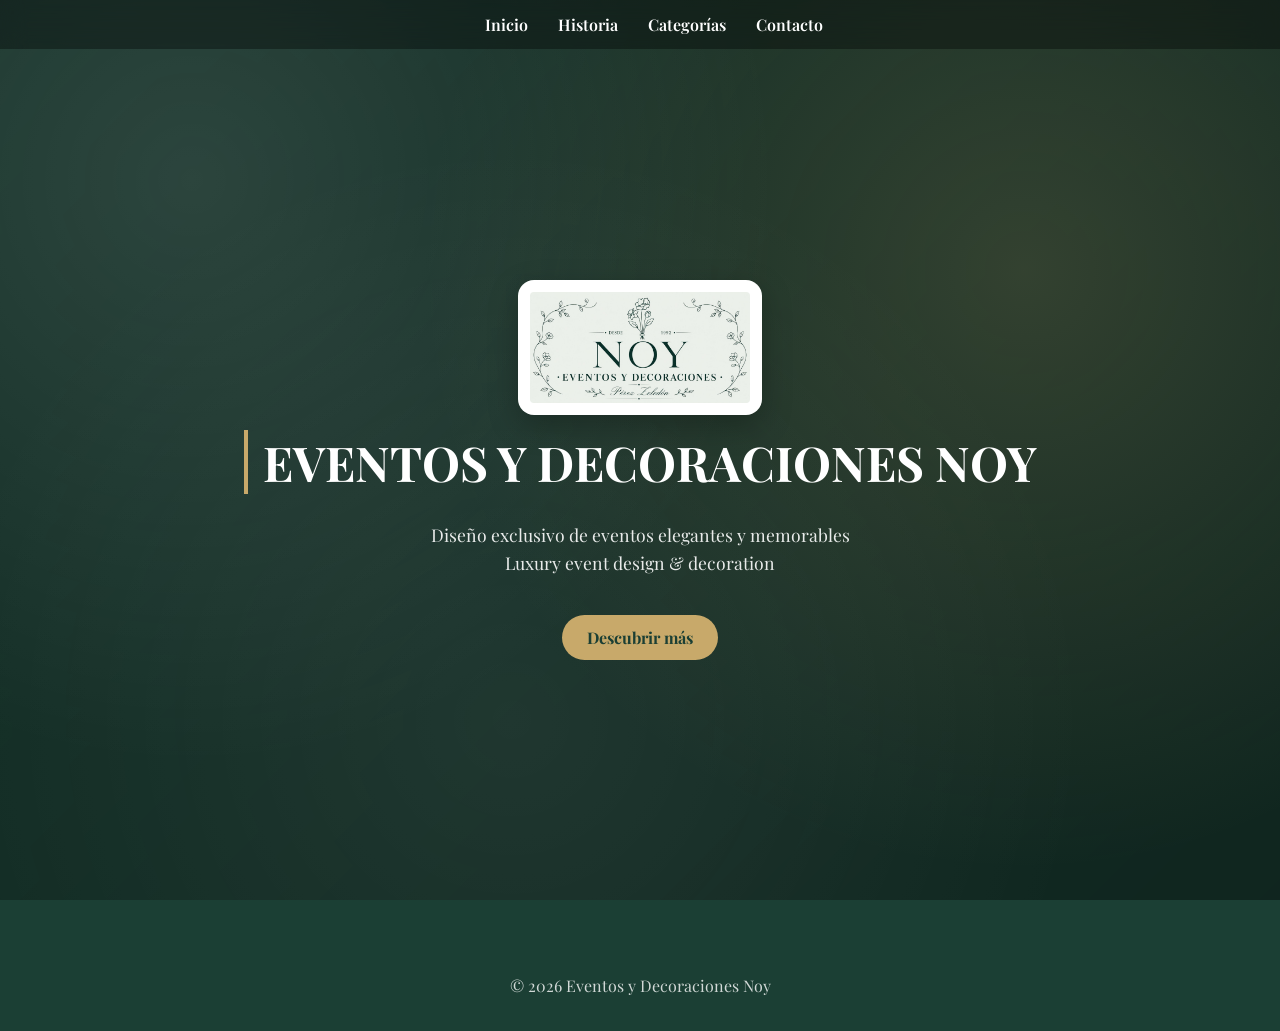
<file: index.html>
<!DOCTYPE html>
<html lang="es">
<head>
<meta charset="UTF-8">
<meta name="viewport" content="width=device-width, initial-scale=1.0">
<title>Eventos y Decoraciones Noy</title>

<link href="https://fonts.googleapis.com/css2?family=Playfair+Display:wght@400;600;700&display=swap" rel="stylesheet">

<!-- 🔥 CSS GLOBAL -->
<link rel="stylesheet" href="style.css">
</head>

<body class="home">

<!-- NAV -->
<nav>
    <a href="index.html">Inicio</a>
    <a href="historia.html">Historia</a>
    <a href="categorias.html">Categorías</a>
    <a href="contacto.html">Contacto</a>
</nav>

<!-- HERO -->
<div class="hero">

    <img src="logo-noy.jpeg" alt="Logo">

    <h1>EVENTOS Y DECORACIONES NOY</h1>

    <p>
        Diseño exclusivo de eventos elegantes y memorables<br>
        Luxury event design & decoration
    </p>

    <a class="btn" href="historia.html">Descubrir más</a>

</div>

<footer>
    © 2026 Eventos y Decoraciones Noy
</footer>

</body>
</html>
</file>
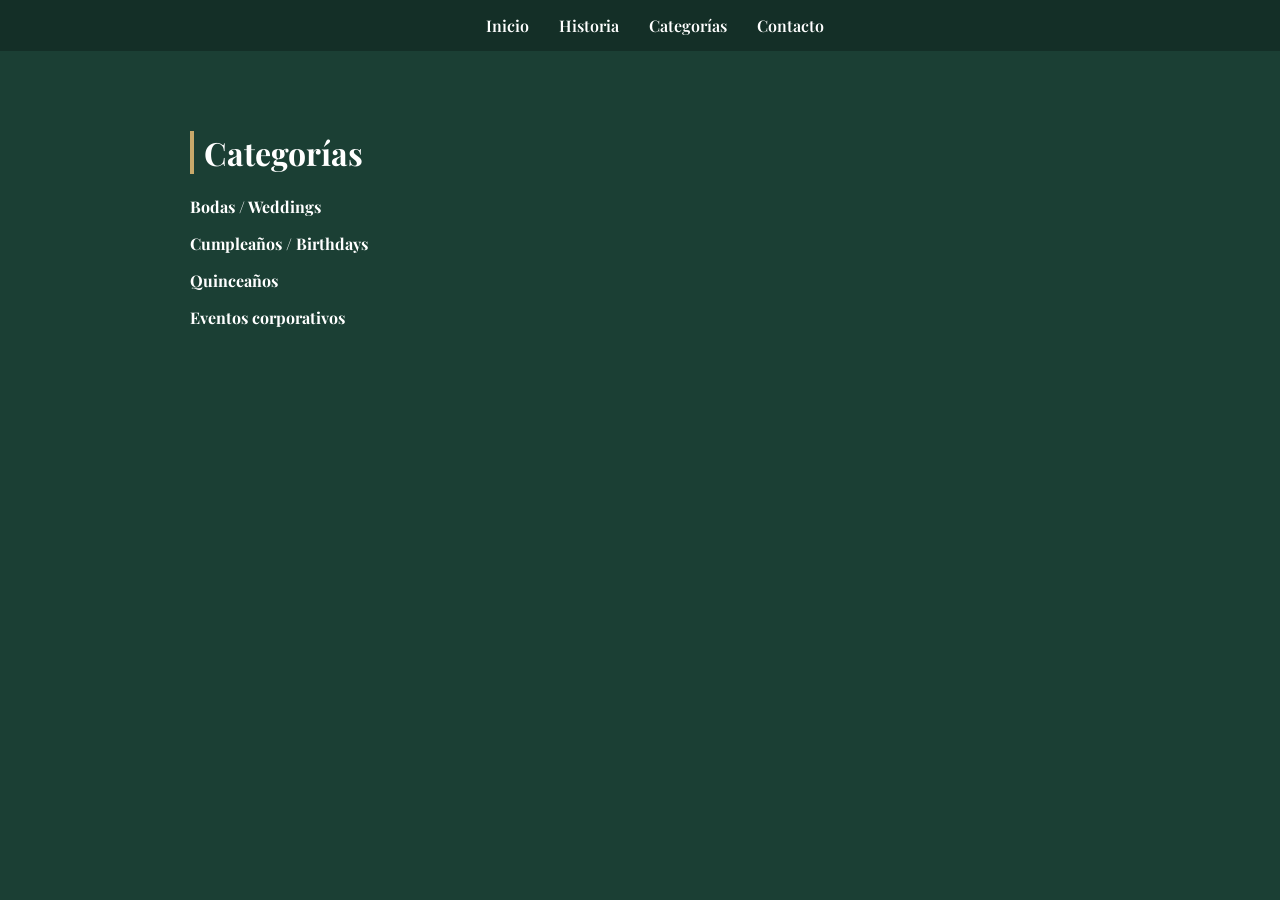
<file: categorias.html>
<!DOCTYPE html>
<html lang="es">
<head>
<meta charset="UTF-8">
<title>Categorías - Noy</title>

<link href="https://fonts.googleapis.com/css2?family=Playfair+Display:wght@400;600;700&display=swap" rel="stylesheet">

<style>
body{
    margin:0;
    font-family:'Playfair Display', serif;
    background:#1b3f34;
    color:white;
    padding-top:80px;
}

nav{
    position:fixed;
    top:0;
    width:100%;
    display:flex;
    justify-content:center;
    gap:30px;
    padding:15px;
    background:rgba(0,0,0,0.25);
}

nav a{
    color:white;
    text-decoration:none;
    font-weight:600;
}

.container{
    max-width:900px;
    margin:auto;
    padding:30px;
}

h1{
    border-left:4px solid #c8a96a;
    padding-left:10px;
}
</style>
</head>

<body>

<nav>
    <a href="index.html">Inicio</a>
    <a href="historia.html">Historia</a>
    <a href="categorias.html">Categorías</a>
    <a href="contacto.html">Contacto</a>
</nav>

<div class="container">

<h1>Categorías</h1>

<p><b>Bodas / Weddings</b></p>
<p><b>Cumpleaños / Birthdays</b></p>
<p><b>Quinceaños</b></p>
<p><b>Eventos corporativos</b></p>

</div>

</body>
</html>
</file>
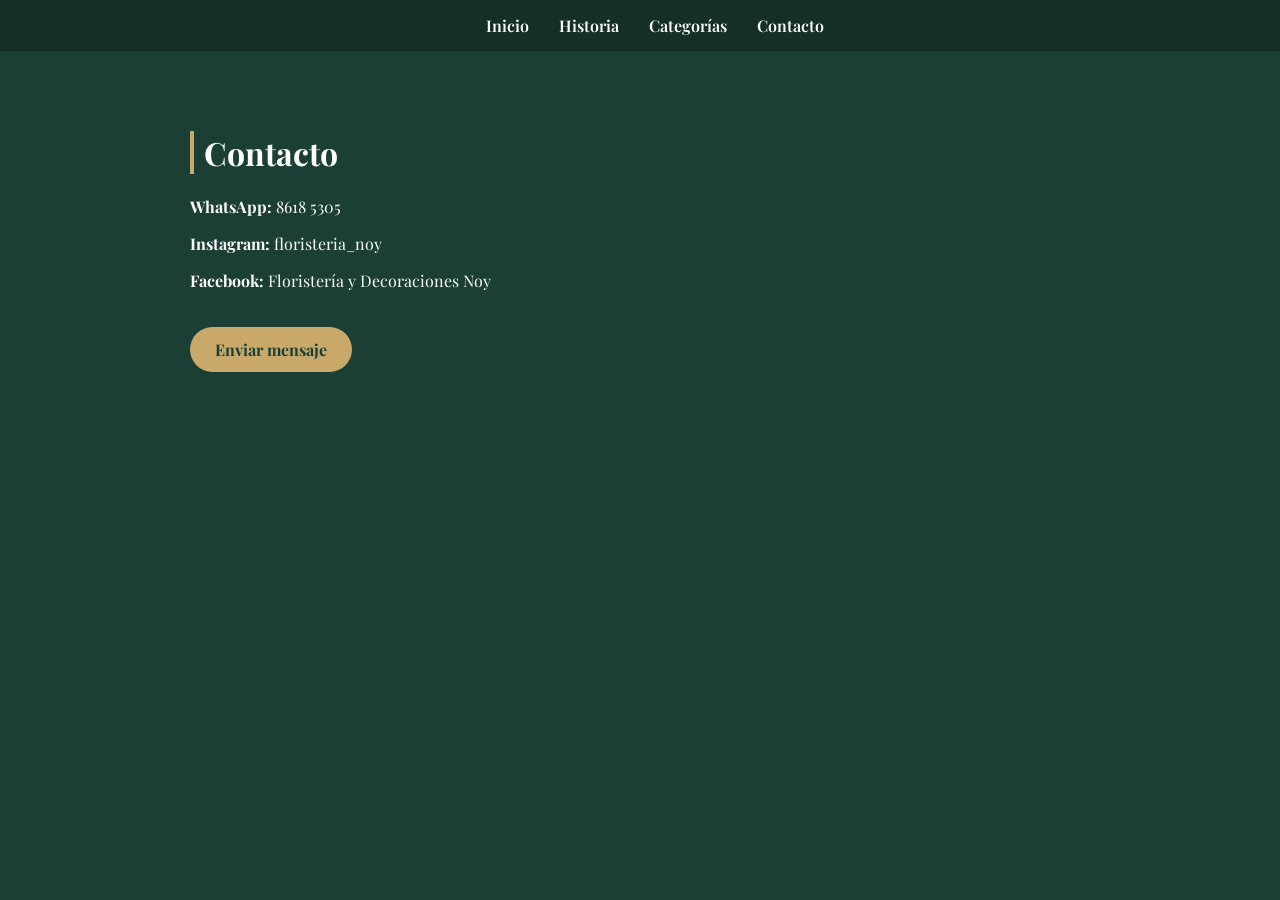
<file: contacto.html>
<!DOCTYPE html>
<html lang="es">
<head>
<meta charset="UTF-8">
<title>Contacto - Noy</title>

<link href="https://fonts.googleapis.com/css2?family=Playfair+Display:wght@400;600;700&display=swap" rel="stylesheet">

<style>
body{
    margin:0;
    font-family:'Playfair Display', serif;
    background:#1b3f34;
    color:white;
    padding-top:80px;
}

nav{
    position:fixed;
    top:0;
    width:100%;
    display:flex;
    justify-content:center;
    gap:30px;
    padding:15px;
    background:rgba(0,0,0,0.25);
}

nav a{
    color:white;
    text-decoration:none;
    font-weight:600;
}

.container{
    max-width:900px;
    margin:auto;
    padding:30px;
}

h1{
    border-left:4px solid #c8a96a;
    padding-left:10px;
}

a.btn{
    display:inline-block;
    margin-top:20px;
    padding:12px 25px;
    background:#c8a96a;
    color:#1b3f34;
    text-decoration:none;
    border-radius:30px;
    font-weight:bold;
}
</style>
</head>

<body>

<nav>
    <a href="index.html">Inicio</a>
    <a href="historia.html">Historia</a>
    <a href="categorias.html">Categorías</a>
    <a href="contacto.html">Contacto</a>
</nav>

<div class="container">

<h1>Contacto</h1>

<p><b>WhatsApp:</b> 8618 5305</p>
<p><b>Instagram:</b> floristeria_noy</p>
<p><b>Facebook:</b> Floristería y Decoraciones Noy</p>

<a class="btn" href="https://wa.me/50686185305" target="_blank">
Enviar mensaje
</a>

</div>

</body>
</html>
</file>
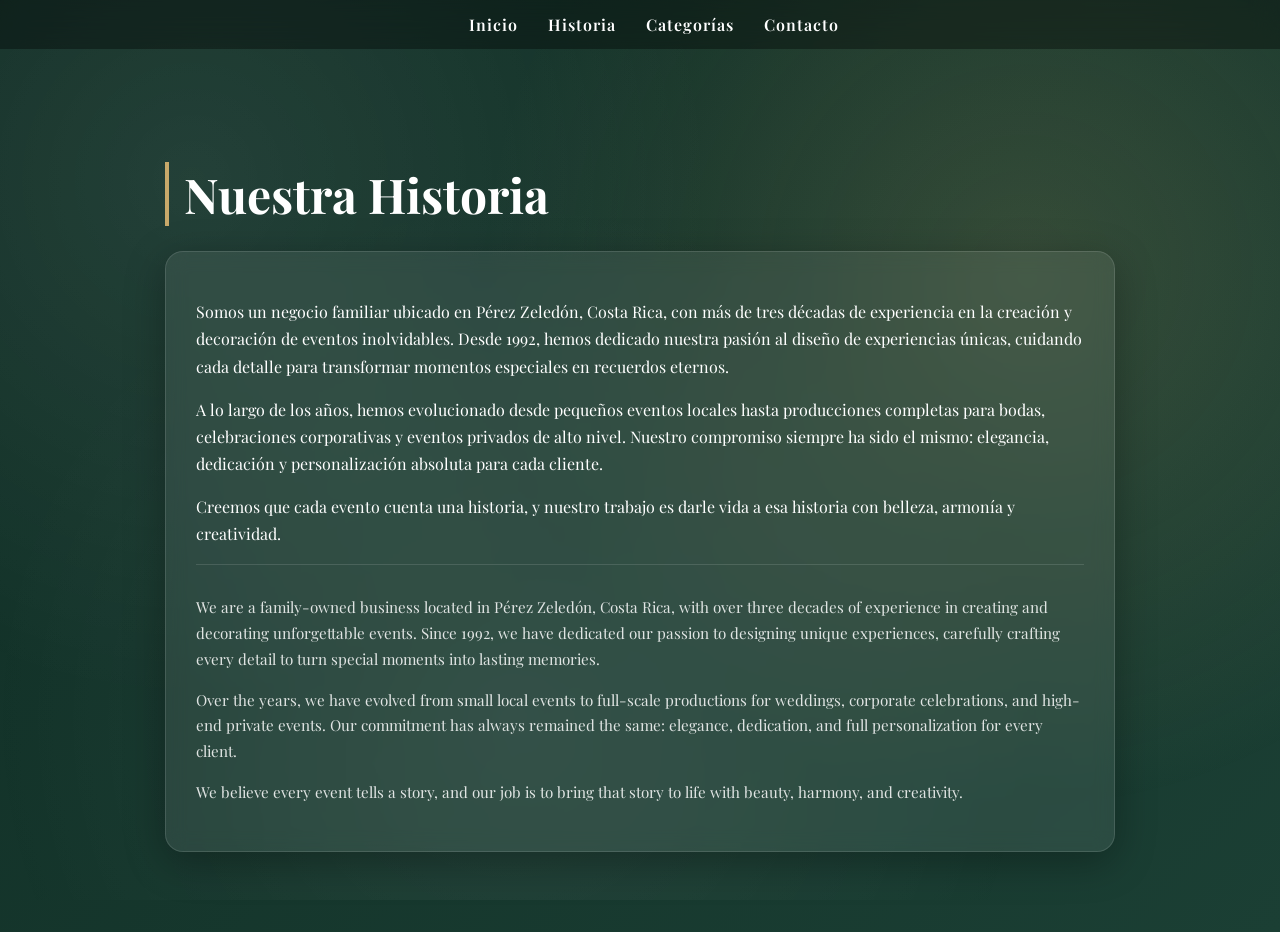
<file: historia.html>
<!DOCTYPE html>
<html lang="es">
<head>
<meta charset="UTF-8">
<meta name="viewport" content="width=device-width, initial-scale=1.0">
<title>Historia - Noy</title>

<link href="https://fonts.googleapis.com/css2?family=Playfair+Display:wght@400;600;700&display=swap" rel="stylesheet">

<style>
body{
    margin:0;
    font-family:'Playfair Display', serif;
    color:#fff;
    background: linear-gradient(135deg, #102e25, #1b3f34);
    overflow-x:hidden;
}

/* ✨ fondo tipo pinterest elegante */
body::before{
    content:"";
    position:fixed;
    inset:0;
    background:
        radial-gradient(circle at 15% 20%, rgba(255,255,255,0.08), transparent 40%),
        radial-gradient(circle at 80% 30%, rgba(200,169,106,0.18), transparent 45%),
        radial-gradient(circle at 40% 80%, rgba(255,255,255,0.06), transparent 50%);
    z-index:-1;
}

/* NAV elegante flotante */
nav{
    position:fixed;
    top:0;
    width:100%;
    display:flex;
    justify-content:center;
    gap:30px;
    padding:14px;
    background:rgba(0,0,0,0.35);
    backdrop-filter: blur(12px);
    z-index:1000;
}

nav a{
    color:white;
    text-decoration:none;
    font-weight:600;
    letter-spacing:1px;
}

/* contenido */
.container{
    max-width:950px;
    margin:auto;
    padding:130px 20px 80px;
}

/* título elegante */
h1{
    font-size:3rem;
    margin-bottom:10px;
    border-left:4px solid #c8a96a;
    padding-left:15px;
}

/* tarjetas estilo pinterest */
.card{
    background:rgba(255,255,255,0.08);
    border:1px solid rgba(255,255,255,0.12);
    padding:30px;
    border-radius:18px;
    backdrop-filter: blur(10px);
    box-shadow:0 10px 40px rgba(0,0,0,0.3);
    margin-top:25px;
    line-height:1.7;
}

.lang{
    opacity:0.85;
    font-size:0.95rem;
    margin-top:15px;
    border-top:1px solid rgba(255,255,255,0.15);
    padding-top:15px;
}
</style>
</head>

<body>

<nav>
    <a href="index.html">Inicio</a>
    <a href="historia.html">Historia</a>
    <a href="categorias.html">Categorías</a>
    <a href="contacto.html">Contacto</a>
</nav>

<div class="container">

<h1>Nuestra Historia</h1>

<div class="card">

<p>
Somos un negocio familiar ubicado en Pérez Zeledón, Costa Rica, con más de tres décadas de experiencia en la creación y decoración de eventos inolvidables. Desde 1992, hemos dedicado nuestra pasión al diseño de experiencias únicas, cuidando cada detalle para transformar momentos especiales en recuerdos eternos.
</p>

<p>
A lo largo de los años, hemos evolucionado desde pequeños eventos locales hasta producciones completas para bodas, celebraciones corporativas y eventos privados de alto nivel. Nuestro compromiso siempre ha sido el mismo: elegancia, dedicación y personalización absoluta para cada cliente.
</p>

<p>
Creemos que cada evento cuenta una historia, y nuestro trabajo es darle vida a esa historia con belleza, armonía y creatividad.
</p>

<div class="lang">

<p>
We are a family-owned business located in Pérez Zeledón, Costa Rica, with over three decades of experience in creating and decorating unforgettable events. Since 1992, we have dedicated our passion to designing unique experiences, carefully crafting every detail to turn special moments into lasting memories.
</p>

<p>
Over the years, we have evolved from small local events to full-scale productions for weddings, corporate celebrations, and high-end private events. Our commitment has always remained the same: elegance, dedication, and full personalization for every client.
</p>

<p>
We believe every event tells a story, and our job is to bring that story to life with beauty, harmony, and creativity.
</p>

</div>

</div>

</div>

</body>
</html>
</file>
<file: style.css>
body{
    margin:0;
    font-family:'Playfair Display', serif;
    color:white;
    background:#1b3f34;
    overflow-x:hidden;
}

/* 🌿 FONDO PINTEREST REAL (profundidad + lujo) */
body::before{
    content:"";
    position:fixed;
    inset:0;
    background:
        radial-gradient(circle at 15% 20%, rgba(255,255,255,0.10), transparent 45%),
        radial-gradient(circle at 80% 30%, rgba(200,169,106,0.18), transparent 50%),
        radial-gradient(circle at 40% 80%, rgba(255,255,255,0.06), transparent 55%),
        linear-gradient(135deg, rgba(0,0,0,0.2), rgba(0,0,0,0.4));
    z-index:-1;
}

/* NAV */
nav{
    position:fixed;
    top:0;
    width:100%;
    display:flex;
    justify-content:center;
    gap:30px;
    padding:14px;
    background:rgba(0,0,0,0.35);
    backdrop-filter: blur(12px);
    z-index:1000;
}

nav a{
    color:white;
    text-decoration:none;
    font-weight:600;
}

/* HERO (ESTO ERA LO QUE FALTABA) */
.hero{
    height:100vh;
    display:flex;
    flex-direction:column;
    justify-content:center;
    align-items:center;
    text-align:center;
    padding:20px;
}

.hero img{
    width:220px;
    max-width:70%;
    background:white;
    padding:12px;
    border-radius:16px;
    box-shadow:0 10px 30px rgba(0,0,0,0.25);
}

.hero h1{
    font-size:3rem;
    margin:15px 0 10px;
}

.hero p{
    max-width:700px;
    font-size:1.1rem;
    opacity:0.9;
    line-height:1.6;
}

/* BOTÓN */
.btn{
    margin-top:20px;
    padding:12px 25px;
    background:#c8a96a;
    color:#1b3f34;
    text-decoration:none;
    border-radius:30px;
    font-weight:bold;
    transition:0.3s;
}

.btn:hover{
    transform:scale(1.05);
}

/* CONTENIDO */
.container{
    max-width:1000px;
    margin:auto;
    padding:130px 20px 80px;
}

h1{
    font-size:2.8rem;
    border-left:4px solid #c8a96a;
    padding-left:15px;
}

.card{
    background:rgba(255,255,255,0.08);
    border:1px solid rgba(255,255,255,0.12);
    padding:30px;
    border-radius:18px;
    backdrop-filter: blur(10px);
    margin-top:25px;
    line-height:1.7;
}

/* FOOTER */
footer{
    text-align:center;
    padding:35px;
    opacity:0.8;
}
</file>
